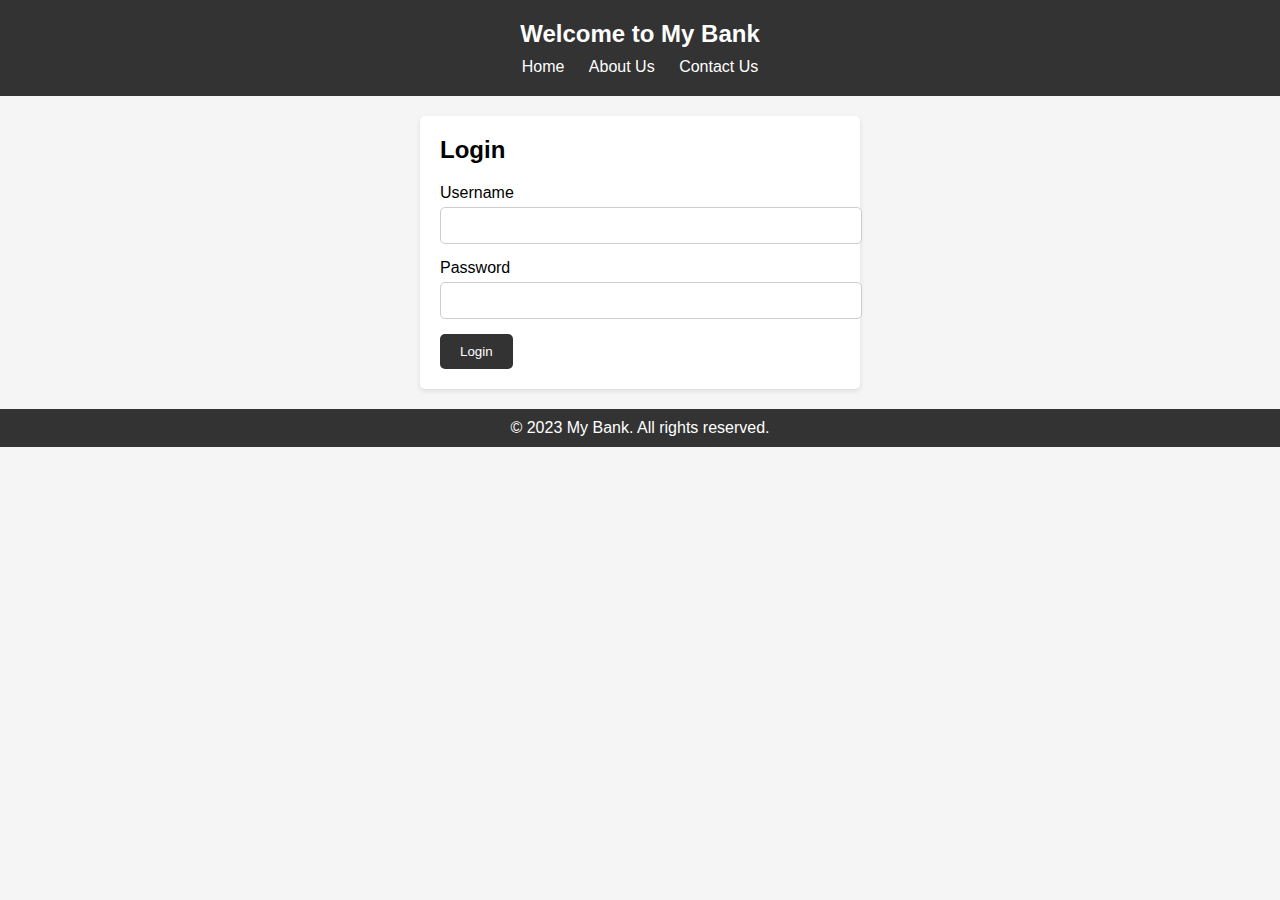
<file: src/main/webapp/index.html>
<!DOCTYPE html>
<html>
<head>
  <title>My Bank</title>
  <link rel="stylesheet" href="look.css">
  <style>
    body {
      font-family: Arial, sans-serif;
      background-color: #f5f5f5;
    }
    header {
      background-color: #333;
      padding: 20px;
      color: #fff;
      text-align: center;
    }
    h1 {
      margin: 0;
      font-size: 30px;
    }
    nav ul {
      list-style-type: none;
      padding: 0;
      margin: 0;
      text-align: center;
    }
    nav ul li {
      display: inline-block;
      margin: 0 10px;
    }
    nav ul li a {
      color: #fff;
      text-decoration: none;
    }
    main {
      max-width: 400px;
      margin: 20px auto;
      background-color: #fff;
      padding: 20px;
      border-radius: 5px;
      box-shadow: 0 2px 5px rgba(0, 0, 0, 0.1);
    }
    h2 {
      font-size: 24px;
      margin-bottom: 20px;
    }
    label {
      display: block;
      margin-bottom: 5px;
    }
    input[type="text"],
    input[type="password"] {
      width: 100%;
      padding: 10px;
      border-radius: 5px;
      border: 1px solid #ccc;
      margin-bottom: 15px;
    }
    input[type="button"] {
      background-color: #333;
      color: #fff;
      padding: 10px 20px;
      border: none;
      border-radius: 5px;
      cursor: pointer;
    }
    footer {
      background-color: #333;
      color: #fff;
      padding: 10px;
      text-align: center;
    }
    footer p {
      margin: 0;
    }
  </style>
  <script>
    function login() {
        // Get the username and password from the form
        var username = document.getElementById("username").value;
        var password = document.getElementById("password").value;

        // Create a JSON object with the login credentials
        var credentials = {
            username: username,
            password: password
        };

        // Convert the credentials to a JSON string
        var jsonData = JSON.stringify(credentials);

        // Create a new XMLHttpRequest object
        var xhr = new XMLHttpRequest();
        xhr.open("POST", "/login");
        xhr.setRequestHeader("Content-Type", "application/json");

        // Handle the response from the server
        xhr.onload = function() {
            if (xhr.status === 200) {
                // Redirect to the dashboard page
                window.location.href = "dashboard.html";
            } else {
                // Error handling if the request fails
                alert("Login failed. Please try again later.");
            }
        };

        // Send the request with the JSON data
        xhr.send(jsonData);
    }
  </script>

  
</head>
<body>
  <header>
    <h1>Welcome to My Bank</h1>
    <nav>
      <ul>
        <li><a href="index.html">Home</a></li>
        <li><a href="about.html">About Us</a></li>
        <li><a href="contact.html">Contact Us</a></li>
      </ul>
    </nav>
  </header>
  <main>
    <section id="login">
      <h2>Login</h2>
      <form>
        <label for="username">Username</label>
        <input type="text" id="username" name="username" required>
        <label for="password">Password</label>
        <input type="password" id="password" name="password" required>
        <input type="button" value="Login" onclick="login()">
      </form>
    </section>
  </main>
  <footer>
    <p>&copy; 2023 My Bank. All rights reserved.</p>
  </footer>
</body>
</html>
</file>
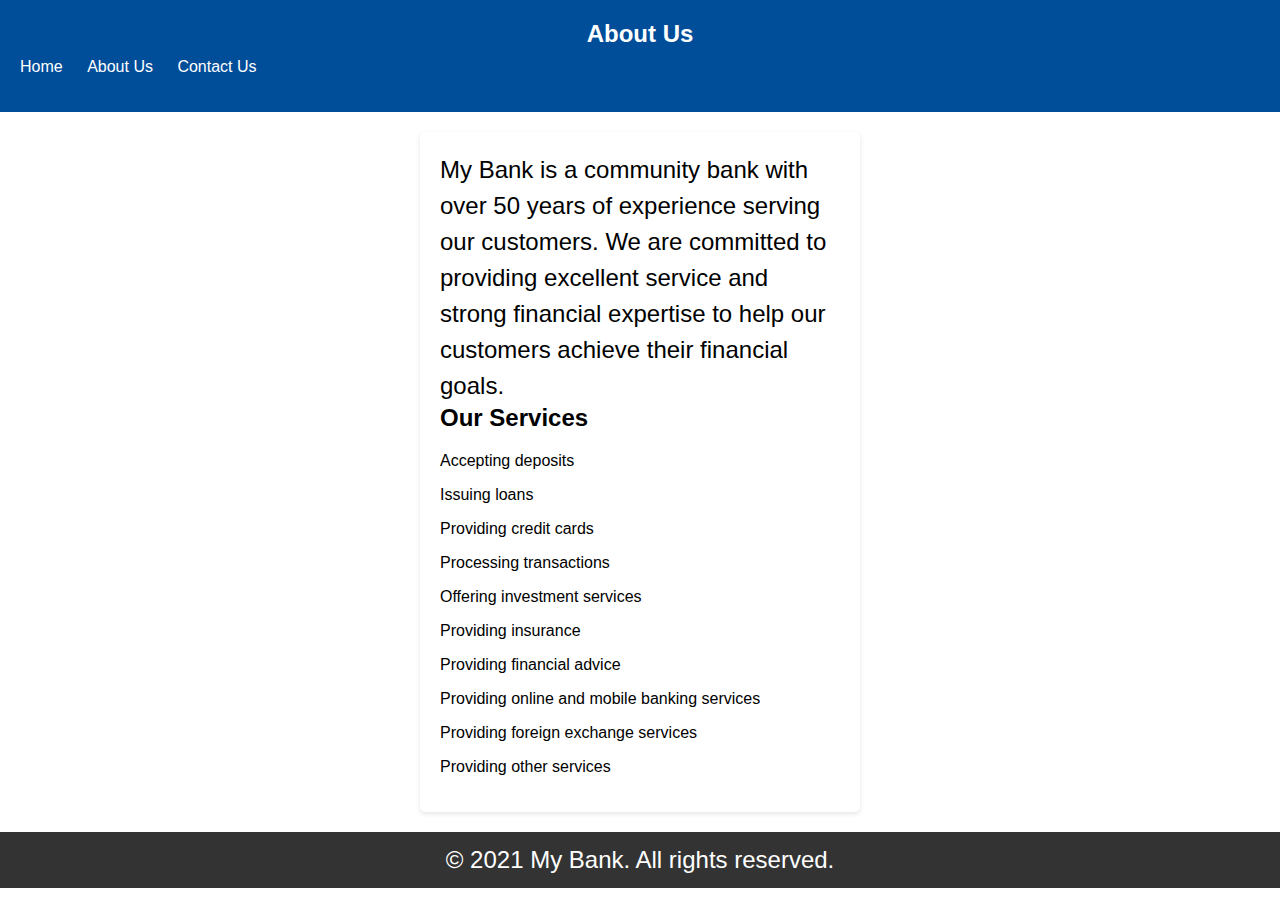
<file: src/main/webapp/about.html>
<!DOCTYPE html>
<html>
<head>
  <title>About Us | My Bank</title>
  <link rel="stylesheet" href="look.css">
  <style>
    body {
      background-image: url('pic.png');
      background-repeat: no-repeat;
      background-size: cover;
    }
    h1 {
      font-size: 3em;
      text-align: center;
    }
    p {
      font-size: 1.5em;
      line-height: 1.5;
    }
    ul {
      list-style-type: none;
      margin: 0;
      padding: 0;
    }
    li {
      margin-bottom: 1em;
    }
  </style>
</head>
<body>
  <header>
    <h1>About Us</h1>
    <nav>
      <ul>
        <li><a href="index.html">Home</a></li>
        <li><a href="about.html">About Us</a></li>
        <li><a href="contact.html">Contact Us</a></li>
      </ul>
    </nav>
  </header>
  <main>
    <section>
      <p>
        My Bank is a community bank with over 50 years of experience serving our customers. We are committed to providing excellent service and strong financial expertise to help our customers achieve their financial goals.
      </p>
      <h2>Our Services</h2>
      <ul>
        <li>Accepting deposits</li>
        <li>Issuing loans</li>
        <li>Providing credit cards</li>
        <li>Processing transactions</li>
        <li>Offering investment services</li>
        <li>Providing insurance</li>
        <li>Providing financial advice</li>
        <li>Providing online and mobile banking services</li>
        <li>Providing foreign exchange services</li>
        <li>Providing other services</li>
      </ul>
    </section>
  </main>
  <footer>
    <p>&copy; 2021 My Bank. All rights reserved.</p>
  </footer>
</body>
</html>
</file>
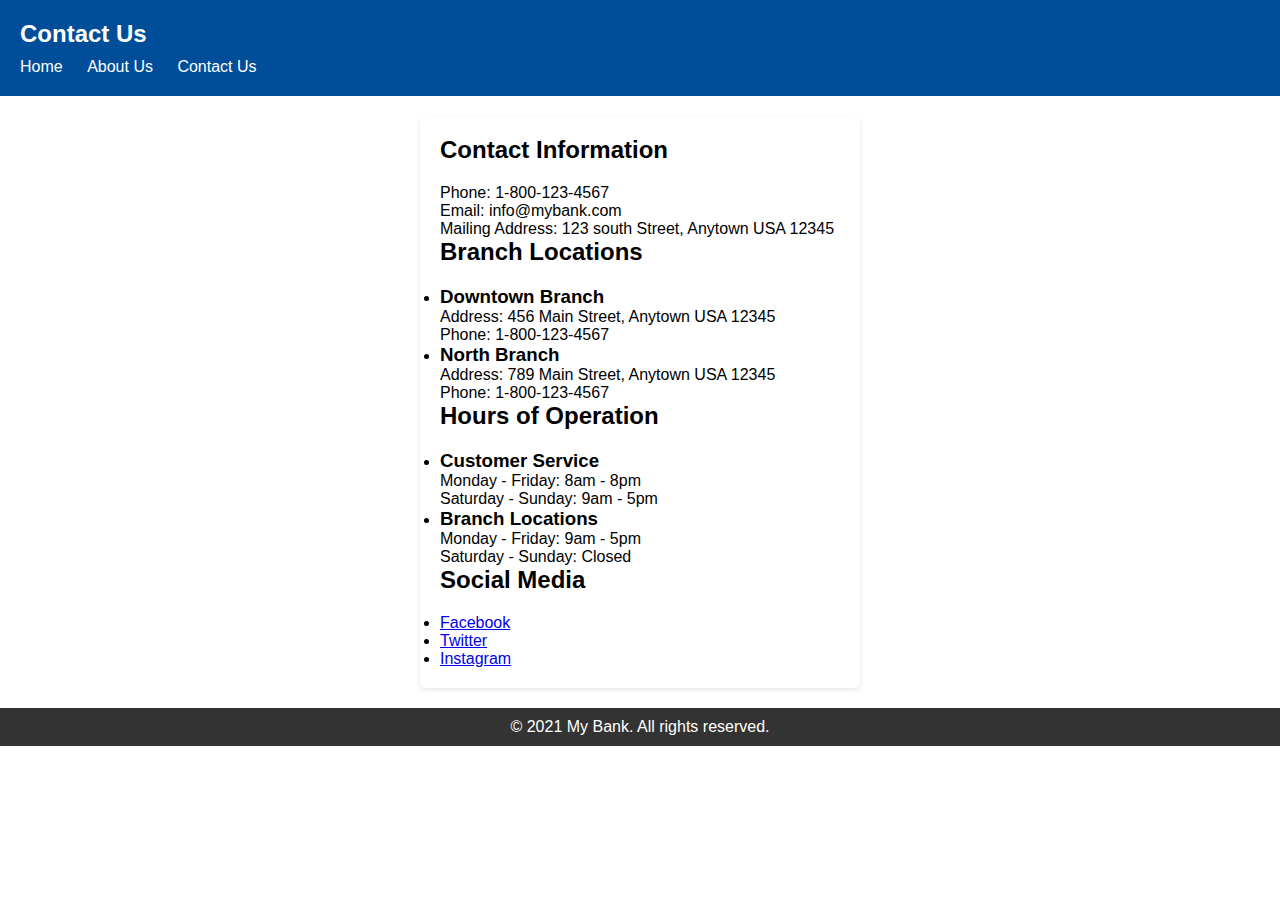
<file: src/main/webapp/contact.html>
<!DOCTYPE html>
<html>
<head>
  <title>Contact Us</title>
  <link rel="stylesheet" href="look.css">
</head>
<body>
  <header>
    <h1>Contact Us</h1>
    <nav>
      <ul>
        <li><a href="index.html">Home</a></li>
        <li><a href="about.html">About Us</a></li>
        <li><a href="contact.html">Contact Us</a></li>
      </ul>
    </nav>
  </header>
  <main>
    <section>
      <h2>Contact Information</h2>
      <p>Phone: 1-800-123-4567</p>
      <p>Email: info@mybank.com</p>
      <p>Mailing Address: 123 south Street, Anytown USA 12345</p>
      <h2>Branch Locations</h2>
      <ul>
        <li>
          <h3>Downtown Branch</h3>
          <p>Address: 456 Main Street, Anytown USA 12345</p>
          <p>Phone: 1-800-123-4567</p>
        </li>
        <li>
          <h3>North Branch</h3>
          <p>Address: 789 Main Street, Anytown USA 12345</p>
          <p>Phone: 1-800-123-4567</p>
        </li>
      </ul>
      <h2>Hours of Operation</h2>
      <ul>
        <li>
          <h3>Customer Service</h3>
          <p>Monday - Friday: 8am - 8pm</p>
          <p>Saturday - Sunday: 9am - 5pm</p>
        </li>
        <li>
          <h3>Branch Locations</h3>
          <p>Monday - Friday: 9am - 5pm</p>
          <p>Saturday - Sunday: Closed</p>
        </li>
      </ul>
      <!--<h2>Online Contact Form</h2>
      <form>
        <label for="name">Name</label>
        <input type="text" id="name" name="name" required>
        <label for="email">Email</label>
        <input type="email" id="email" name="email" required>
        <label for="message">Message</label>
        <textarea id="message" name="message" required></textarea>
        <input type="submit" value="Submit">
      </form> -->
      <h2>Social Media</h2>
      <ul>
        <li><a href="#">Facebook</a></li>
        <li><a href="#">Twitter</a></li>
        <li><a href="#">Instagram</a></li>
      </ul>
    </section>
  </main>
  <footer>
    <p>&copy; 2021 My Bank. All rights reserved.</p>
  </footer>
</body>
</html>
</file>
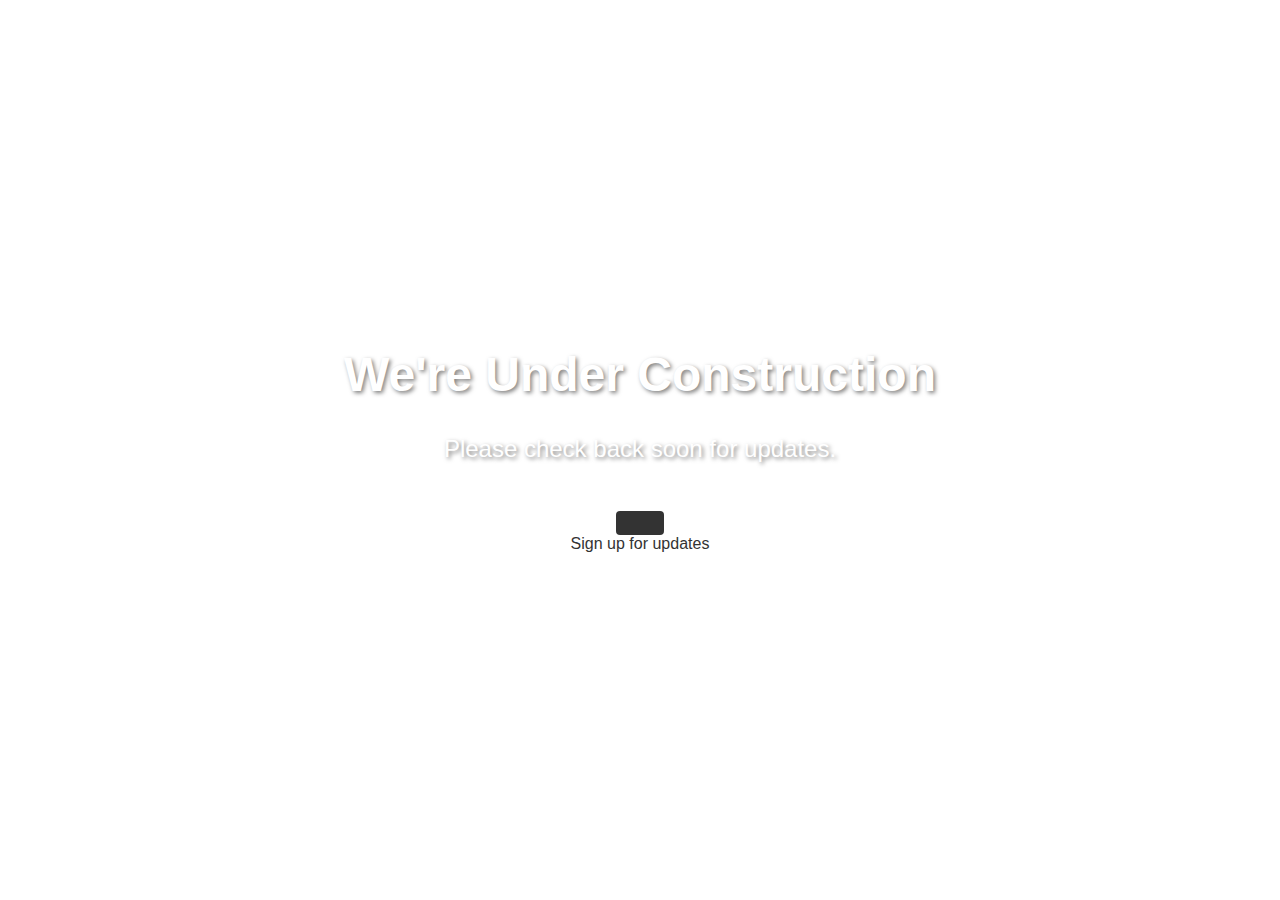
<file: src/main/webapp/dashboard.html>
<!DOCTYPE html>
<html>
<head>
	<title>Under Construction Dashboard</title>
	<meta charset="UTF-8">
	<meta name="viewport" content="width=device-width, initial-scale=1">
	<style>
		body {
			margin: 0;
			padding: 0;
			font-family: Arial, sans-serif;
			font-size: 16px;
			color: #333333;
		}

		.container {
			display: flex;
			flex-direction: column;
			align-items: center;
			justify-content: center;
			height: 100vh;
			text-align: center;
			background-image: url('https://images.unsplash.com/photo-1542384703-25f3d77b54c3?ixlib=rb-1.2.1&auto=format&fit=crop&w=1950&q=80');
			background-size: cover;
			background-position: center;
		}

		h1 {
			font-size: 48px;
			margin-top: 0;
			color: #ffffff;
			text-shadow: 2px 2px 4px rgba(0,0,0,0.5);
		}

		p {
			font-size: 24px;
			margin-top: 0;
			color: #ffffff;
			text-shadow: 2px 2px 4px rgba(0,0,0,0.5);
		}

		.btn {
			display: inline-block;
			padding: 12px 24px;
			background-color: #333333;
			color: #ffffff;
			font-size: 20px;
			font-weight: bold;
			border-radius: 4px;
			text-decoration: none;
			margin-top: 24px;
			transition: background-color 0.3s ease;
		}

		.btn:hover {
			background-color: #666666;
		}
	</style>
</head>
<body>
	<div class="container">
		<h1>We're Under Construction</h1>
		<p>Please check back soon for updates.</p>
		<a href="#" class="btn"><a href="index.html"></a>Sign up for updates</a>
	</div>
</body>
</html>
</file>
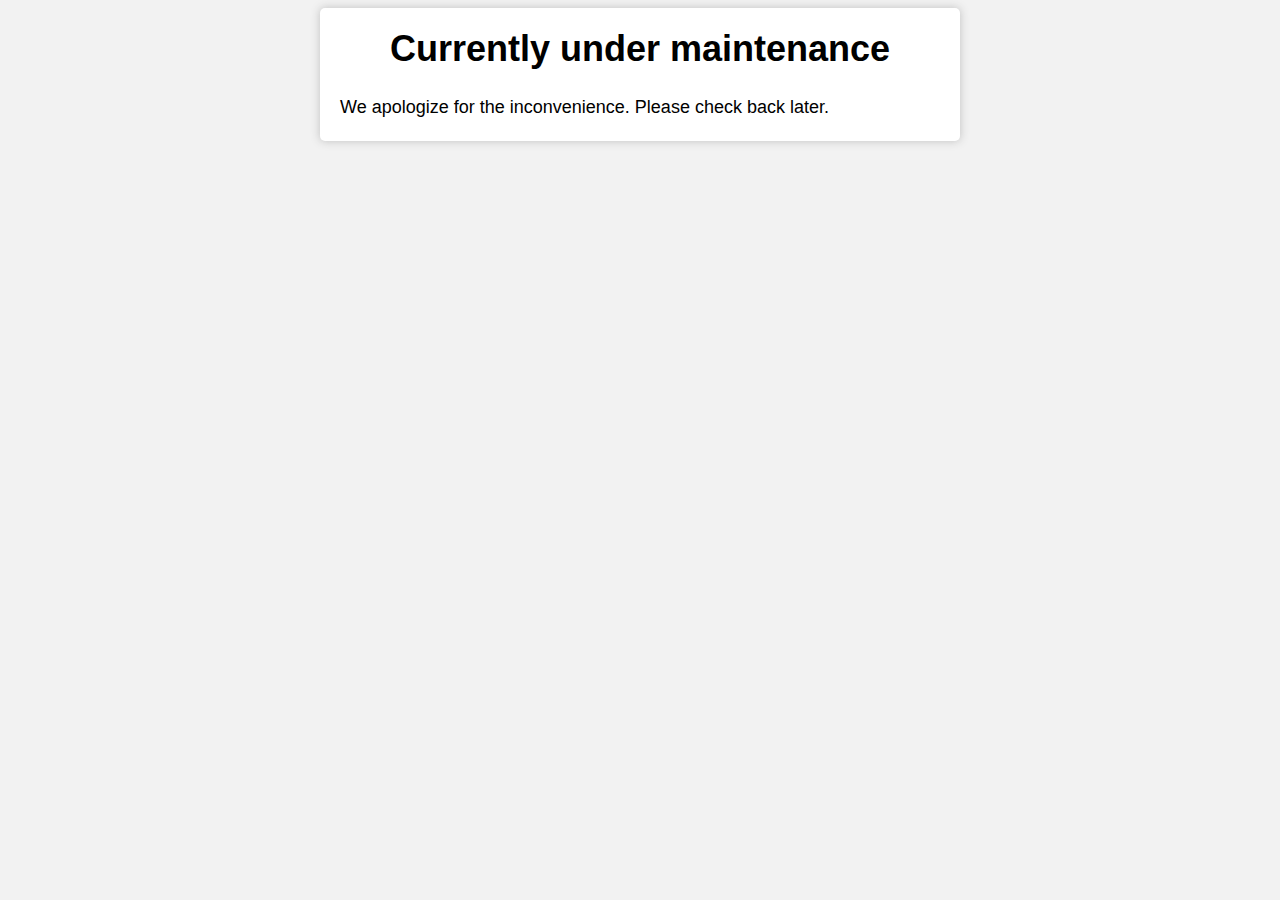
<file: src/main/webapp/welcome.html>
<!DOCTYPE html>
<html>
<head>
  <title>Currently under maintenance</title>
  <link rel="stylesheet" type="text/css" href="style.css">
</head>
<body>
  <div class="container">
    <h1>Currently under maintenance</h1>
    <p>We apologize for the inconvenience. Please check back later.</p>
  </div>
</body>
</html>
</file>
<file: src/main/webapp/style.css>
body {
  background-color: #f2f2f2;
  font-family: Arial, sans-serif;
}

.container {
  margin: auto;
  max-width: 600px;
  padding: 20px;
  background-color: #ffffff;
  border-radius: 5px;
  box-shadow: 0px 0px 10px #bfbfbf;
}

h1 {
  text-align: center;
  font-size: 36px;
  margin-top: 0;
}

p {
  font-size: 18px;
  line-height: 1.5;
  margin-bottom: 0;
}
</file>
<file: src/main/webapp/look.css>
/* Reset some default styles */
* {
  margin: 0;
  padding: 0;
}

/* Set a base font size and family */
body {
  font-size: 16px;
  font-family: Arial, sans-serif;
}

/* Style the header */
header {
  background-color: #004d99;
  color: #fff;
  padding: 20px;
}

header h1 {
  font-size: 24px;
  margin-bottom: 10px;
}

nav ul {
  list-style-type: none;
  margin: 0;
  padding: 0;
}

nav ul li {
  display: inline-block;
  margin-right: 20px;
}

nav ul li a {
  color: #fff;
  text-decoration: none;
}

nav ul li a:hover {
  text-decoration: underline;
}

/* Style the main section */
main {
  max-width: 400px;
  margin: 20px auto;
  padding: 20px;
  background-color: #fff;
  border-radius: 5px;
  box-shadow: 0 2px 5px rgba(0, 0, 0, 0.1);
}

main h2 {
  font-size: 24px;
  margin-bottom: 20px;
}

label {
  display: block;
  margin-bottom: 5px;
}

input[type="text"],
input[type="password"] {
  width: 100%;
  padding: 10px;
  border-radius: 5px;
  border: 1px solid #ccc;
  margin-bottom: 15px;
}

input[type="button"] {
  background-color: #004d99;
  color: #fff;
  padding: 10px 20px;
  border: none;
  border-radius: 5px;
  cursor: pointer;
}

input[type="button"]:hover {
  background-color: #003366;
}

/* Style the footer */
footer {
  background-color: #333;
  color: #fff;
  padding: 10px;
  text-align: center;
}

footer p {
  margin: 0;
}
</file>
